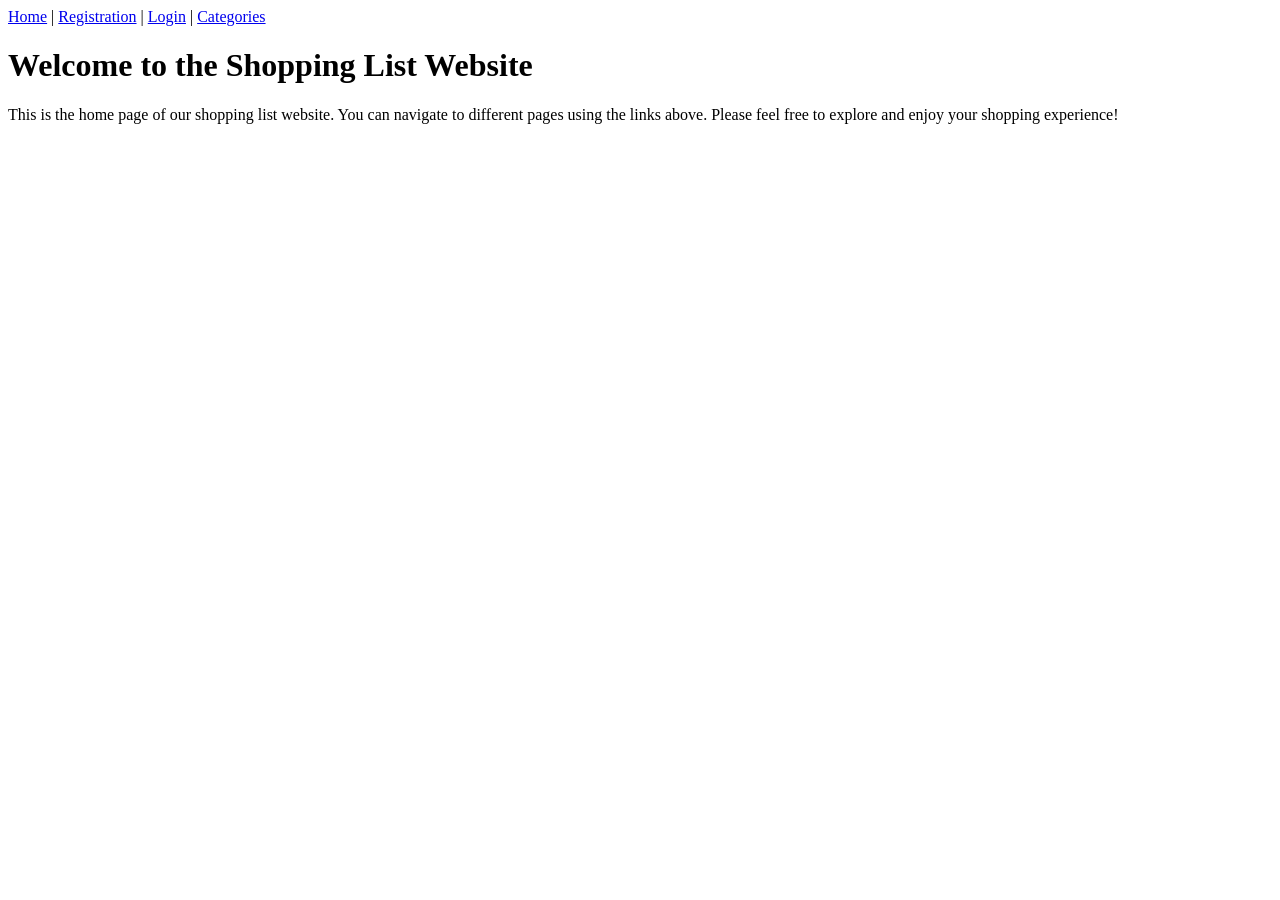
<file: index.html>
<!DOCTYPE html>
<html>
<head>
    <title>Shopping List Website</title>
</head>
<body>
    <!--Links to other pages-->
    <a href="index.html">Home</a> |
    <a href="registration.html">Registration</a> |
    <a href="login.html">Login</a> |
    <a href="categories.html">Categories</a> 
    
    <h1>Welcome to the Shopping List Website</h1>
    <p>
        This is the home page of our shopping list website. You can navigate to different pages using the links above. 
        Please feel free to explore and enjoy your shopping experience!
    </p>
</body>
</html>
</file>
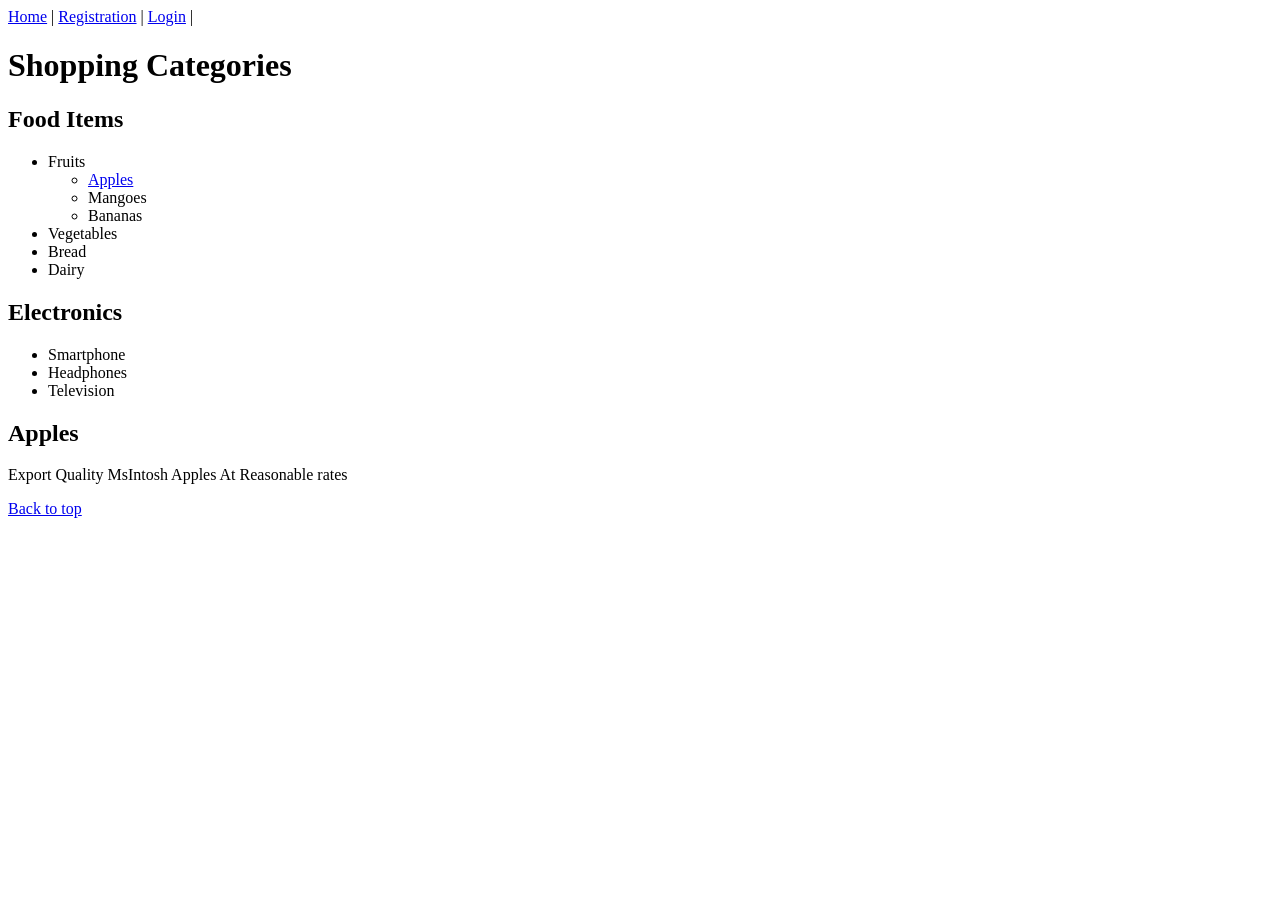
<file: categories.html>
<!DOCTYPE html>
<html>
<head>
    <title>Shopping Categories</title>
</head>
<body>
    <!--Links to other pages-->
    <a href="index.html">Home</a> |
    <a href="registration.html">Registration</a> |
    <a href="login.html">Login</a> |

    <h1>
        Shopping Categories
    </h1>

    <h2 id="food">Food Items</h2>

    <ul>
        <li>Fruits
            <ul>
                <li><a href="#Apples">Apples</a></a></a></li>
                <li>Mangoes</li>
                <li>Bananas</li>
            </ul>
        </li>
        <li>Vegetables</li>
        <li>Bread</li>
        <li>Dairy</li>
    </ul>

    <h2 id="electronics">Electronics</h2>
    
    <ul>
        <li>Smartphone</li>
        <li>Headphones</li>
        <li>Television</li>
    </ul>

    <h2 id="Apples">Apples</h2>
    <p>Export Quality MsIntosh Apples At Reasonable rates </p>

    <p><a href="#top">Back to top</a></p>
</body>
</html>
</file>
